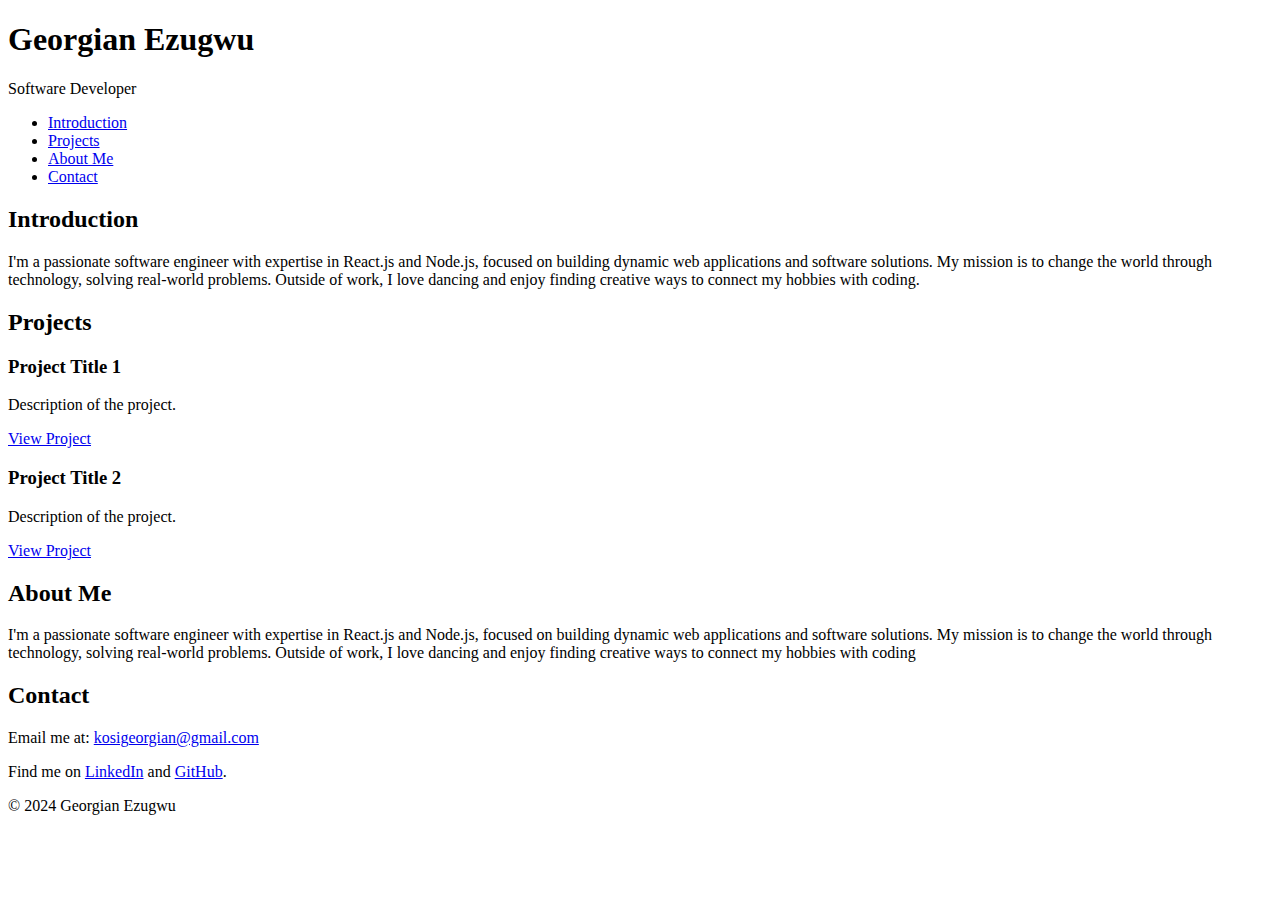
<file: portfolio/index.html>
<!DOCTYPE html>
<html lang="en">
<head>
    <meta charset="utf-8">
    <title>Georgian Ezugwu - Personal Portfolio</title>
</head>
<body>
    <header>
        <h1>Georgian Ezugwu</h1>
        <p>Software Developer</p>
    </header>
    <nav>
        <ul>
            <li><a href="#introduction">Introduction</a></li>
            <li><a href="#projects">Projects</a></li>
            <li><a href="#about">About Me</a></li>
            <li><a href="#contact">Contact</a></li>
        </ul>
    </nav>

    <section id="introduction">
        <h2>Introduction</h2>
        <p>I'm a passionate software engineer with expertise in React.js and Node.js, focused on building dynamic web applications and software solutions. My mission is to change the world through technology, solving real-world problems.
             Outside of work, I love dancing and enjoy finding creative ways to connect my hobbies with coding.</p>
    </section>
    <section id="projects">
        <h2>Projects</h2>
        <article class="project">
            <h3>Project Title 1</h3>
            <p>Description of the project.</p>
            <a href="https://www.figma.com/proto/Vs1nhhcBCMEvEkP5qmQtv6/My-wireframe?node-id=2-2&node-type=CANVAS&t=MNGt2hzm6RVExP3S-0&scaling=min-zoom&content-scaling=fixed&page-id=0%3A1" target="_blank">View Project</a>
        </article>
        <article class="project">
            <h3>Project Title 2</h3>
            <p>Description of the project.</p>
            <a href="https://www.figma.com/design/pOjDNJRrObXJYPYwTxMdva/Todo-list-app?node-id=0-1&t=sD7xLHwW4yQTNfLC-1" target="_blank">View Project</a>
        </article>
    </section>

    <section id="about">
        <h2>About Me</h2>
        <p>I'm a passionate software engineer with expertise in React.js and Node.js, focused on building dynamic web applications and software solutions. My mission is to change the world through technology, solving real-world problems.
            Outside of work, I love dancing and enjoy finding creative ways to connect my hobbies with coding</p>
    </section>

    <section id="contact">
        <h2>Contact</h2>
        <p>Email me at: <a href="kosigeorgian@gmail.com">kosigeorgian@gmail.com</a></p>
        <p>Find me on <a href="https://www.linkedin.com/in/ezugwu-georgian-040bbb234?utm_source=share&utm_campaign=share_via&utm_content=profile&utm_medium=android_app" target="_blank">LinkedIn</a> and <a href="https://github.com/Gennykosi/My_First_Portfolio.git" target="_blank">GitHub</a>.</p>
    </section>

    <footer>
        <p>&copy; 2024 Georgian Ezugwu</p>
    </footer>
</body>
</html>
</file>
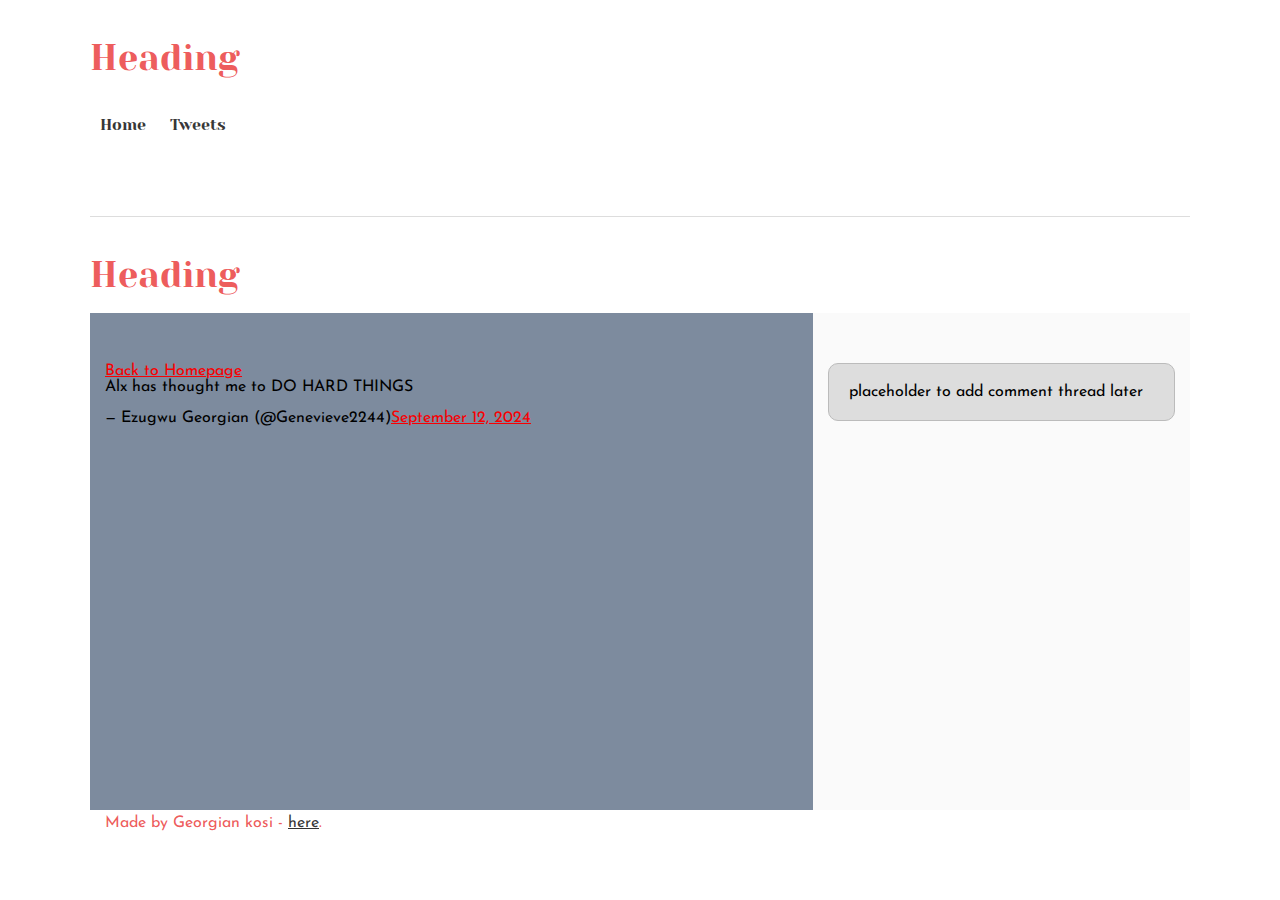
<file: css_basic/tweets.html>
<!DOCTYPE html>
<html lang="en">
<head>
    <meta charset="UTF-8">
    <meta name="viewport" content="width=device-width, initial-scale=1.0">
    <title>Basic Website</title>
    <link href="base.css" rel="stylesheet">
    <link href="styles.css" rel="stylesheet">
</head>

<body>
    <h1>Heading</h1>
    <header>
        
            <ul>
                <li><a href="index.html">Home</a></li>
                <li><a href="tweets.html">Tweets</a></li>
            </ul>
        
    </header>

    <h1>Heading</h1>
    
    <main>
        <article>
            <a href="./index.html">Back to Homepage</a>
            <blockquote class="twitter-tweet"><p lang="en" dir="ltr">Alx has thought me to DO HARD THINGS</p>&mdash; Ezugwu Georgian (@Genevieve2244)<a href="https://twitter.com/Genevieve2244/status/1834249790697177207?ref_src=twsrc%5Etfw">September 12, 2024</a></blockquote>
            <script async src="https://platform.twitter.com/widgets.js" charset="utf-8"></script>
    </article>

        <aside>
            <p>placeholder to add comment thread later</p>
        </aside>
    </main>
    <footer>
        <p>Made by Georgian kosi - <a href="kosigeorgian@gmai.com" target="_blank">here</a>.</p>
    </footer>
    </body>
</file>
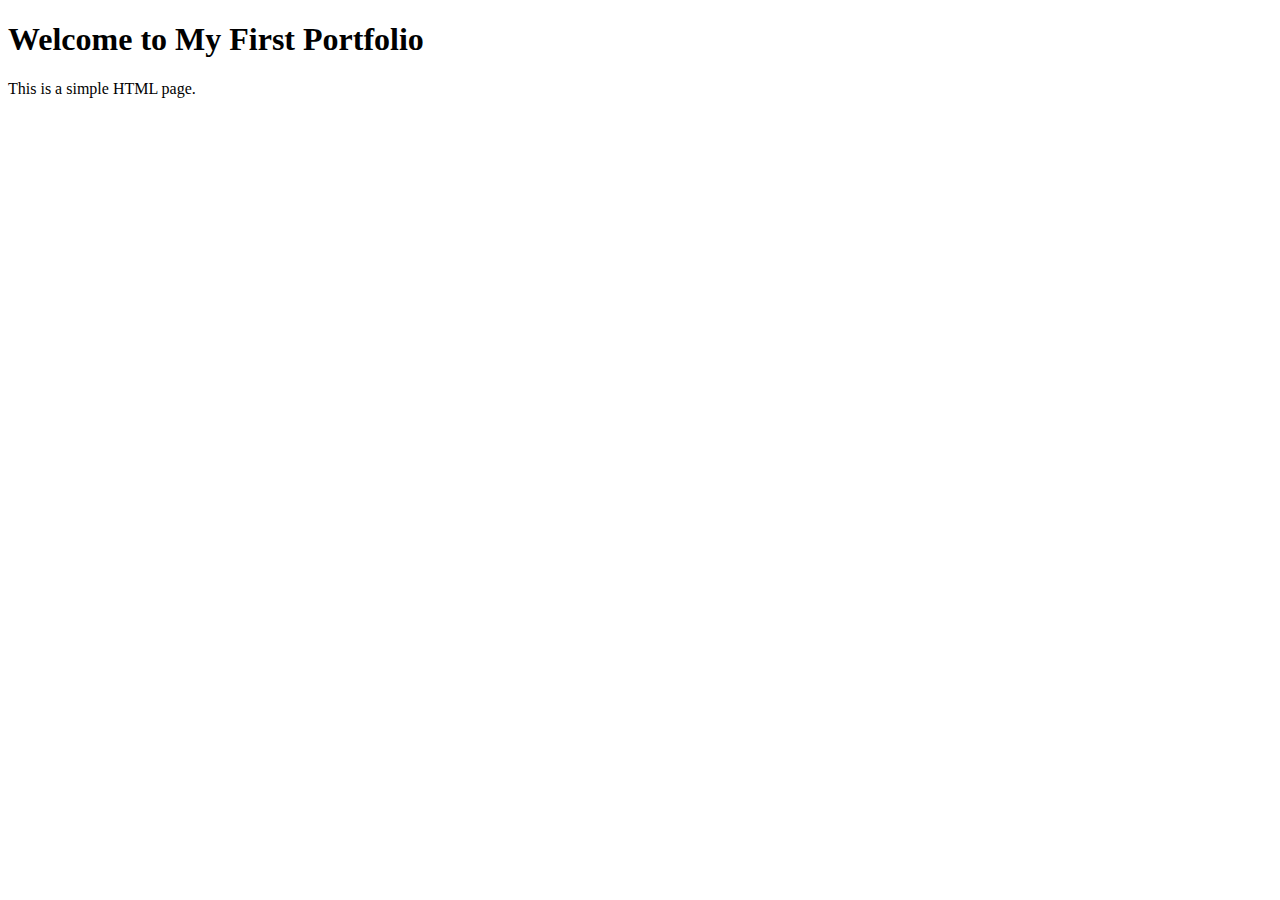
<file: html_basic/base_index.html>
<!DOCTYPE html>
<html lang="en">
<head>
    <meta charset="UTF-8">
    <meta name="viewport" content="width=device-width, initial-scale=1.0">
    <title>My First Portfolio</title>
</head>
<body>
    <h1>Welcome to My First Portfolio</h1>
    <p>This is a simple HTML page.</p>
</body>
</html>
</file>
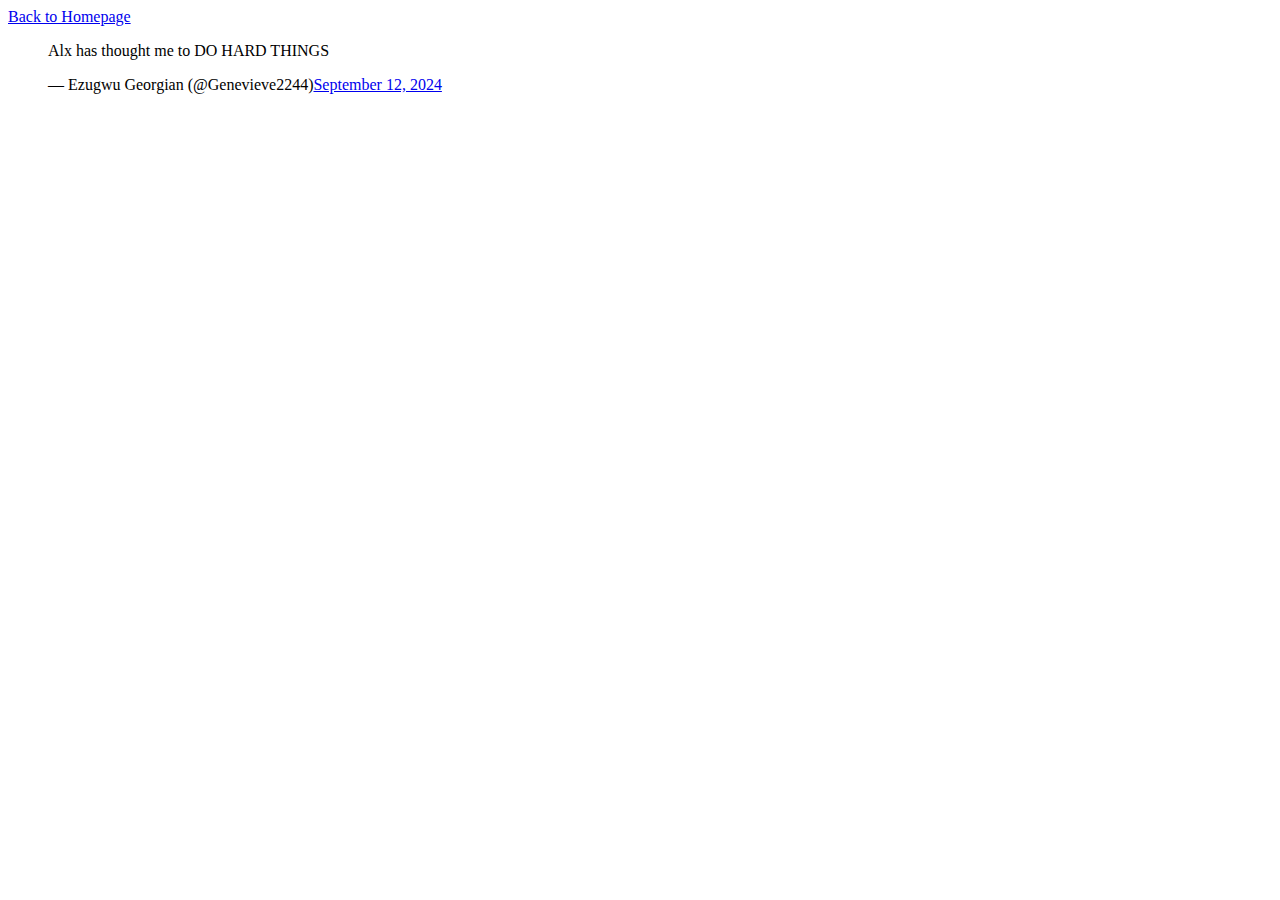
<file: html_basic/tweet.html>
<!DOCTYPE html>
<html lang="en">
<head>
    <meta charset="UTF-8">
    <meta name="viewport" content="width=device-width, initial-scale=1.0">
    <title>My First Portfolio</title>
</head>
<body>
    <a href="./index.html">Back to Homepage</a>
    <blockquote class="twitter-tweet"><p lang="en" dir="ltr">Alx has thought me to DO HARD THINGS</p>&mdash; Ezugwu Georgian (@Genevieve2244)<a href="https://twitter.com/Genevieve2244/status/1834249790697177207?ref_src=twsrc%5Etfw">September 12, 2024</a></blockquote>
    <script async src="https://platform.twitter.com/widgets.js" charset="utf-8"></script>
</body>
</html>
</file>
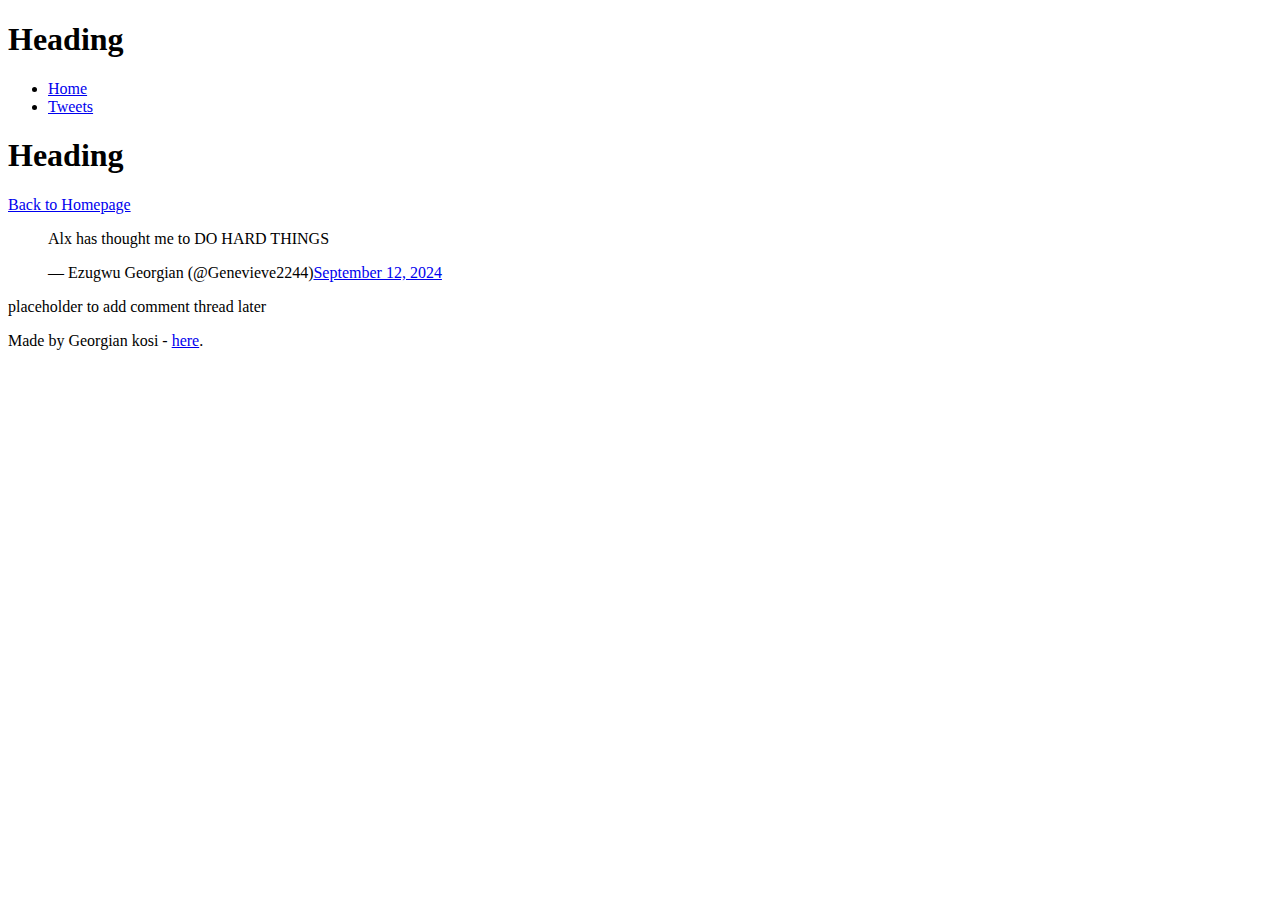
<file: html_basic/tweets.html>
<!DOCTYPE html>
<html lang="en">
<head>
    <meta charset="UTF-8">
    <meta name="viewport" content="width=device-width, initial-scale=1.0">
    <title>Basic Website</title>
</head>

<body>
    <h1>Heading</h1>
    <header>
        
            <ul>
                <li><a href="index.html">Home</a></li>
                <li><a href="tweets.html">Tweets</a></li>
            </ul>
        
    </header>

    <h1>Heading</h1>
    
    <main>
        <article>
            <a href="./index.html">Back to Homepage</a>
            <blockquote class="twitter-tweet"><p lang="en" dir="ltr">Alx has thought me to DO HARD THINGS</p>&mdash; Ezugwu Georgian (@Genevieve2244)<a href="https://twitter.com/Genevieve2244/status/1834249790697177207?ref_src=twsrc%5Etfw">September 12, 2024</a></blockquote>
            <script async src="https://platform.twitter.com/widgets.js" charset="utf-8"></script>
    </article>

        <aside>
            <p>placeholder to add comment thread later</p>
        </aside>
    </main>
    <footer>
        <p>Made by Georgian kosi - <a href="kosigeorgian@gmai.com" target="_blank">here</a>.</p>
    </footer>
    </body>
</file>
<file: css_basic/base.css>
/* Importing webfonts */
/* (If you're learning CSS, you should disregard that) */

@import url(https://fonts.googleapis.com/css?family=Yeseva+One);
@import url(https://fonts.googleapis.com/css?family=Josefin+Sans:400,700,700italic,400italic);


/* CSS reset rules */

html, body {
	height: 100%;
	min-height: 100%;
}
html, body, div, span, applet, object, iframe,
h1, h2, h3, h4, h5, h6, p, blockquote, pre,
a, abbr, acronym, address, big, cite, code,
del, dfn, img, ins, kbd, q, s, samp,
small, strike, sub, sup, tt, var,
b, u, i, center,
dl, dt, dd,
fieldset, form, label, legend,
table, caption, tbody, tfoot, thead, tr, th, td,
article, aside, canvas, details, embed, 
figure, figcaption, footer, header, hgroup, 
menu, nav, output, ruby, section, summary,
time, mark, audio, video {
	margin: 0;
	padding: 0;
	border: 0;
	font-size: 100%;
	font: inherit;
	vertical-align: baseline;
}
/* HTML5 display-role reset for older browsers */
article, aside, details, figcaption, figure, 
footer, header, hgroup, menu, nav, section {
	display: block;
}
body {
	line-height: 1;
}
blockquote, q {
	quotes: none;
}
blockquote:before, blockquote:after,
q:before, q:after {
	content: '';
	content: none;
}
table {
	border-collapse: collapse;
	border-spacing: 0;
}


/* Fonts and colors */

body {
	font-family: 'Josefin Sans', serif;
	color: rgba(0, 0, 0, 0.8);
}
h1, h2, h3, h4, h5, h6, header {
	font-family: 'Yeseva One', sans-serif;
}
article {
}
header {
	border-bottom: 1px solid rgb(221,221,221);
	transition: border-bottom-color 1s ease;
}
header a {
	color: rgba(0, 0, 0, 0.8);
}
aside {
	background: #FAFAFA;
}
aside p {
	border: 1px solid #bbb;
	background: #ddd;
	color: black;
}
footer a {
	color: rgba(0, 0, 0, 0.8);
}
a {
	color: #F80002;
}


/* Positioning and margins */

@media (min-width: 1100px) {
	body {
		width: 1100px;
		margin: 0 auto;
	}
}

article {
	padding: 50px 15px;
}
article > *:first-child {
	margin-top: 0;
}
aside {
	padding: 50px 15px;
}
header .right {
	float: right;
	margin: 0 10px 15px;
}


/* Header */
header {
	padding: 20px 0;
	height: 80px;
}
header ul {
	list-style: none;
	margin: 0;
	padding: 0;
}
header li {
	display: inline;
	vertical-align:middle;
}
header li:first-child {
	margin: 0;
}
header li a {
	margin: 0 10px;
}
header li.logo {
	font-size: 36px;
}
header a {
	text-decoration: none;
}


/* Aside */

aside p {
	border-radius: 10px;
	padding: 20px 20px;
}


/* Footer */

footer {
	padding: 5px 15px;
	height: 80px;
}


/* Text styles and margins */

p {
	margin-bottom: 15px;
}
h1 {
	font-size: 36px;
	margin: 40px 0 20px;
}
h2 {
	font-size: 32px;
	margin: 30px 0 15px;
}
h3 {
	font-size: 28px;
	margin: 25px 0 10px;
}
h4 {
	font-size: 20px;
	font-weight: bold;
	margin: 20px 0 10px;
}
h5 {
	font-size: 18px;
	font-weight: bold;
	margin: 15px 0 10px;
}
h6 {
	font-weight: bold;
	margin: 5px 0;
}

@media (max-width: 800px) {
  body.works_on_smartphone {
  	display: block;
  }
  body.works_on_smartphone main {
  	display: block;
  }
  header .right {
  	float: none;
  }
}
</file>
<file: css_basic/styles.css>
/* Importing webfonts */
/* (If you're learning CSS, you should disregard that) */

@import url(https://fonts.googleapis.com/css?family=Yeseva+One);
@import url(https://fonts.googleapis.com/css?family=Josefin+Sans:400,700,700italic,400italic);


/* CSS reset rules */

html, body {
	height: 100%;
	min-height: 100%;
}
html, body, div, span, applet, object, iframe,
h1, h2, h3, h4, h5, h6, p, blockquote, pre,
a, abbr, acronym, address, big, cite, code,
del, dfn, img, ins, kbd, q, s, samp,
small, strike, sub, sup, tt, var,
b, u, i, center,
dl, dt, dd,
fieldset, form, label, legend,
table, caption, tbody, tfoot, thead, tr, th, td,
article, aside, canvas, details, embed, 
figure, figcaption, footer, header, hgroup, 
menu, nav, output, ruby, section, summary,
time, mark, audio, video {
	margin: 0;
	padding: 0;
	border: 0;
	font-size: 100%;
	font: inherit;
	vertical-align: baseline;
}
/* HTML5 display-role reset for older browsers */
article, aside, details, figcaption, figure, 
footer, header, hgroup, menu, nav, section {
	display: block;
}
body {
	line-height: 1;
    display: flex;
    flex-direction: column;
}
main {
    display: flex;
    flex-direction : row;
    flex: auto;
}
blockquote, q {
	quotes: none;
}
blockquote:before, blockquote:after,
q:before, q:after {
	content: '';
	content: none;
}
table {
	border-collapse: collapse;
	border-spacing: 0;
}


/* Fonts and colors */

body {
	font-family: 'Josefin Sans', serif;
	color: rgba(233, 48, 48, 0.8);
}
h1, h2, h3, h4, h5, h6, header {
	font-family: 'Yeseva One', sans-serif;
}
article {
	flex: 2;
	overflow-y: auto;
	background-color: rgba(111, 126, 148, 0.9);
	color:black
}
header {
	border-bottom: 1px solid rgb(221,221,221);
	transition: border-bottom-color 1s ease;
}
header a {
	color: rgba(0, 0, 0, 0.8);
}
aside {
	background: #FAFAFA;
	flex: 1;
	overflow-y: auto;
}
aside p {
	border: 1px solid #bbb;
	background: #ddd;
	color: black;
}
footer a {
	color: rgba(0, 0, 0, 0.8);
}
a {
	color: #F80002;
}


/* Positioning and margins */

@media (min-width: 1100px) {
	body {
		width: 1100px;
		margin: 0 auto;
	}
}

article {
	padding: 50px 15px;
}
article > *:first-child {
	margin-top: 0;
}
aside {
	padding: 50px 15px;
}
header .right {
	float: right;
	margin: 0 10px 15px;
}


/* Header */
header {
	padding: 20px 0;
	height: 80px;
}
header ul {
	list-style: none;
	margin: 0;
	padding: 0;
}
header li {
	display: inline;
	vertical-align:middle;
}
header li:first-child {
	margin: 0;
}
header li a {
	margin: 0 10px;
}
header li.logo {
	font-size: 36px;
}
header a {
	text-decoration: none;
}


/* Aside */

aside p {
	border-radius: 10px;
	padding: 20px 20px;
}


/* Footer */

footer {
	padding: 5px 15px;
	height: 80px;
}


/* Text styles and margins */

p {
	margin-bottom: 15px;
}
h1 {
	font-size: 36px;
	margin: 40px 0 20px;
}
h2 {
	font-size: 32px;
	margin: 30px 0 15px;
}
h3 {
	font-size: 28px;
	margin: 25px 0 10px;
}
h4 {
	font-size: 20px;
	font-weight: bold;
	margin: 20px 0 10px;
}
h5 {
	font-size: 18px;
	font-weight: bold;
	margin: 15px 0 10px;
}
h6 {
	font-weight: bold;
	margin: 5px 0;
}

@media (max-width: 800px) {
  body.works_on_smartphone {
  	display: block;
  }
  body.works_on_smartphone main {
  	display: block;
  }
  header .right {
  	float: none;
  }
}
</file>
